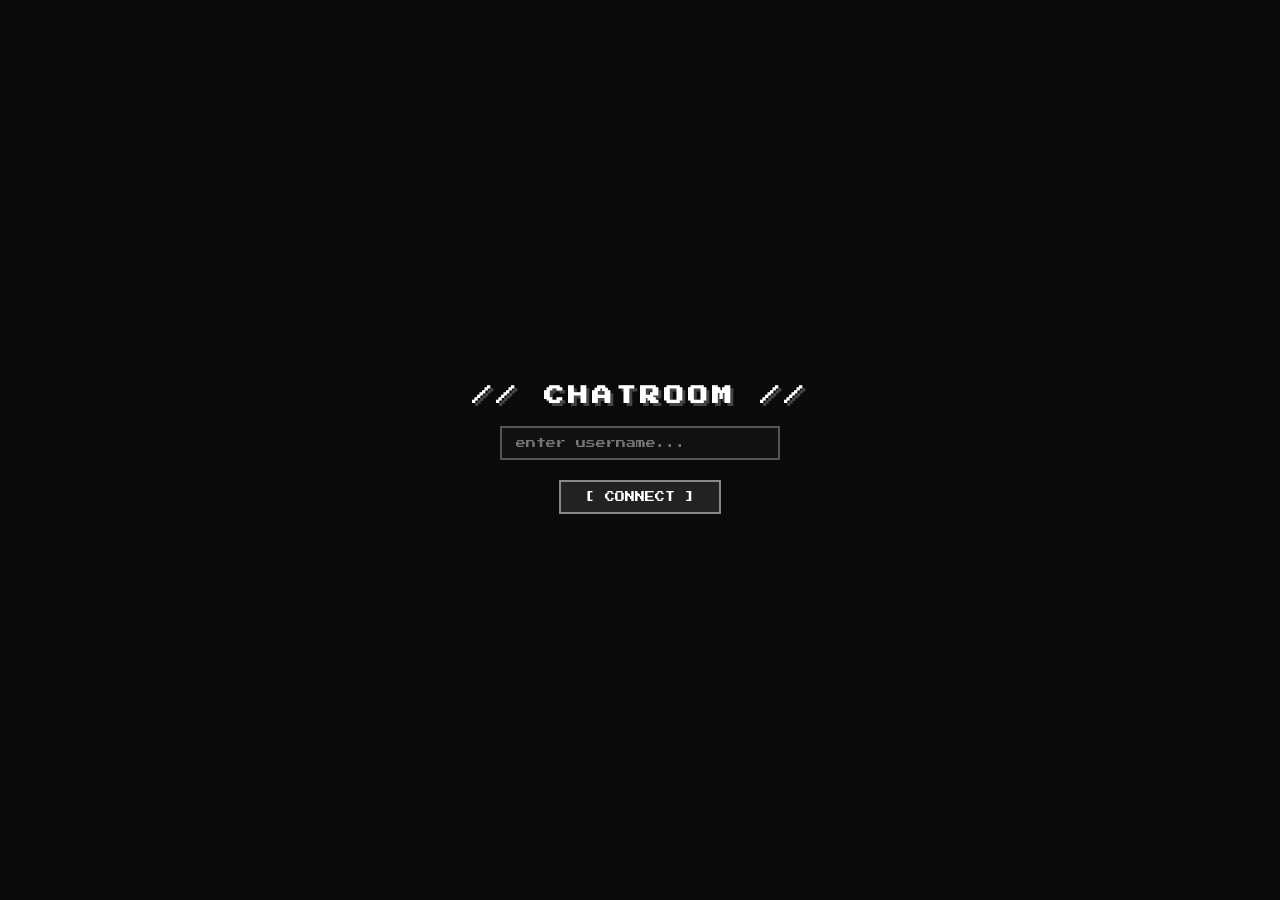
<file: task-2/app/index.html>
<!DOCTYPE html>
<html lang="en">
<head>
<meta charset="UTF-8">
<title>ChatRoom</title>
<link rel="stylesheet" href="index.css">
</head>
<body>

<div id="login-screen">
  <h1>// CHATROOM //</h1>
  <input id="username-input" type="text" placeholder="enter username..." maxlength="20"
    onkeydown="if(event.key==='Enter') connect()" />
  <button onclick="connect()">[ CONNECT ]</button>
</div>

<div id="app">
  <div id="sidebar">

    <div class="sidebar-label">SEARCH ROOMS</div>
    <input id="search-input" type="text" placeholder="search or create..."
      oninput="searchRooms(this.value)" />
    <div id="search-results"></div>

    <div class="sidebar-label">MY ROOMS</div>
    <div id="my-rooms"></div>

    <div class="sidebar-label">ONLINE HERE</div>
    <div id="online-list"></div>

    <div class="sidebar-label">DIRECT MESSAGES</div>
    <div id="my-dms"></div>
    <button id="dm-btn" onclick="openDM()">[ + NEW DM ]</button>

  </div>

  <div id="main">
    <div id="room-header">
      <span id="room-title">// no room //</span>
      <span id="member-count"></span>
    </div>
    <div id="messages"></div>
    <div id="typing-indicator"></div>
    <div id="input-area">
      <input id="msg-input" type="text" placeholder="type a message..."
        onkeydown="handleKey(event)" oninput="sendTyping()" />
      <button id="send-btn" onclick="sendMessage()">[ SEND ]</button>
    </div>
  </div>
</div>

<div id="overlay" onclick="closeDM()"></div>
<div id="dm-modal">
  <h3>[ DIRECT MESSAGE ]</h3>
  <input id="dm-to" type="text" placeholder="to: username..." />
  <input id="dm-text" type="text" placeholder="message..."
    onkeydown="if(event.key==='Enter') sendDM()" />
  <div>
    <button onclick="sendDM()">[ SEND ]</button>
    <button onclick="closeDM()">[ CANCEL ]</button>
  </div>
</div>

<script src="index.js"></script>
</body>
</html>
</file>
<file: task-2/app/index.css>
@import url('https://fonts.googleapis.com/css2?family=Press+Start+2P&display=swap');

* { box-sizing: border-box; margin: 0; padding: 0; }

body {
  background: #0a0a0a;
  color: #e0e0e0;
  font-family: 'Press Start 2P', monospace;
  font-size: 10px;
  height: 100vh;
  display: flex;
  flex-direction: column;
}

#login-screen {
  display: flex;
  flex-direction: column;
  align-items: center;
  justify-content: center;
  height: 100vh;
  gap: 20px;
}

#login-screen h1 {
  font-size: 20px;
  color: #fff;
  text-shadow: 3px 3px 0px #444;
  letter-spacing: 4px;
}

#login-screen input {
  background: #111;
  border: 2px solid #555;
  color: #e0e0e0;
  font-family: 'Press Start 2P', monospace;
  font-size: 10px;
  padding: 10px 14px;
  width: 280px;
  outline: none;
}

#login-screen input:focus { border-color: #aaa; }

#login-screen button {
  background: #222;
  border: 2px solid #888;
  color: #fff;
  font-family: 'Press Start 2P', monospace;
  font-size: 10px;
  padding: 10px 24px;
  cursor: pointer;
}

#login-screen button:hover { background: #333; border-color: #fff; }

#app {
  display: none;
  flex-direction: row;
  height: 100vh;
}

#sidebar {
  width: 210px;
  background: #111;
  border-right: 2px solid #222;
  display: flex;
  flex-direction: column;
  padding: 10px;
  gap: 6px;
  overflow-y: auto;
}

.sidebar-label {
  color: #444;
  font-size: 7px;
  border-bottom: 1px solid #222;
  padding-bottom: 4px;
  margin-top: 10px;
}

#search-input {
  background: #0a0a0a;
  border: 1px solid #333;
  color: #e0e0e0;
  font-family: 'Press Start 2P', monospace;
  font-size: 8px;
  padding: 6px;
  width: 100%;
  outline: none;
}

#search-results div, #my-rooms div, #my-dms div, #online-list div {
  padding: 6px 4px;
  cursor: pointer;
  color: #777;
  font-size: 8px;
  border-bottom: 1px solid #1a1a1a;
}

#search-results div:hover, #my-rooms div:hover, #my-dms div:hover { color: #fff; background: #1a1a1a; }
#my-rooms div.active { color: #fff; background: #1e1e1e; }

.status-dot {
  display: inline-block;
  width: 6px;
  height: 6px;
  border-radius: 50%;
  margin-right: 6px;
}
.status-online { background: #aaa; }
.status-away { background: #555; }
.status-offline { background: #333; }

#dm-btn {
  background: #1a1a1a;
  border: 1px solid #333;
  color: #666;
  font-family: 'Press Start 2P', monospace;
  font-size: 7px;
  padding: 6px;
  cursor: pointer;
  width: 100%;
  margin-top: 4px;
}
#dm-btn:hover { color: #fff; border-color: #666; }

#main {
  flex: 1;
  display: flex;
  flex-direction: column;
}

#room-header {
  background: #111;
  border-bottom: 2px solid #222;
  padding: 12px 16px;
  font-size: 12px;
  color: #fff;
  display: flex;
  justify-content: space-between;
  align-items: center;
}

#member-count { color: #555; font-size: 8px; }

#messages {
  flex: 1;
  overflow-y: auto;
  padding: 16px;
  display: flex;
  flex-direction: column;
  gap: 6px;
  background: #0a0a0a;
}

.msg { line-height: 1.8; color: #ccc; }
.msg .ts { color: #333; margin-right: 8px; }
.msg .sender { color: #fff; margin-right: 8px; }
.msg.dm-msg { color: #666; }
.msg.system-msg { color: #333; }

#typing-indicator {
  padding: 6px 16px;
  color: #444;
  font-size: 8px;
  height: 22px;
}

#input-area {
  display: flex;
  border-top: 2px solid #222;
  background: #111;
}

#msg-input {
  flex: 1;
  background: #111;
  border: none;
  color: #e0e0e0;
  font-family: 'Press Start 2P', monospace;
  font-size: 10px;
  padding: 14px 16px;
  outline: none;
}

#send-btn {
  background: #1a1a1a;
  border: none;
  border-left: 2px solid #222;
  color: #666;
  font-family: 'Press Start 2P', monospace;
  font-size: 10px;
  padding: 14px 20px;
  cursor: pointer;
}

#send-btn:hover { background: #222; color: #fff; }

#dm-modal {
  display: none;
  position: fixed;
  top: 50%; left: 50%;
  transform: translate(-50%, -50%);
  background: #111;
  border: 2px solid #444;
  padding: 20px;
  z-index: 100;
  width: 320px;
  flex-direction: column;
  gap: 10px;
}

#dm-modal h3 { color: #fff; font-size: 10px; }

#dm-modal input {
  background: #0a0a0a;
  border: 1px solid #333;
  color: #e0e0e0;
  font-family: 'Press Start 2P', monospace;
  font-size: 9px;
  padding: 8px;
  width: 100%;
  outline: none;
}

#dm-modal button {
  background: #1a1a1a;
  border: 1px solid #444;
  color: #aaa;
  font-family: 'Press Start 2P', monospace;
  font-size: 8px;
  padding: 8px 12px;
  cursor: pointer;
}

#dm-modal button:hover { background: #222; color: #fff; }

#overlay {
  display: none;
  position: fixed;
  inset: 0;
  background: rgba(0,0,0,0.6);
  z-index: 99;
}

::-webkit-scrollbar { width: 3px; }
::-webkit-scrollbar-track { background: #0a0a0a; }
::-webkit-scrollbar-thumb { background: #222; }
</file>
